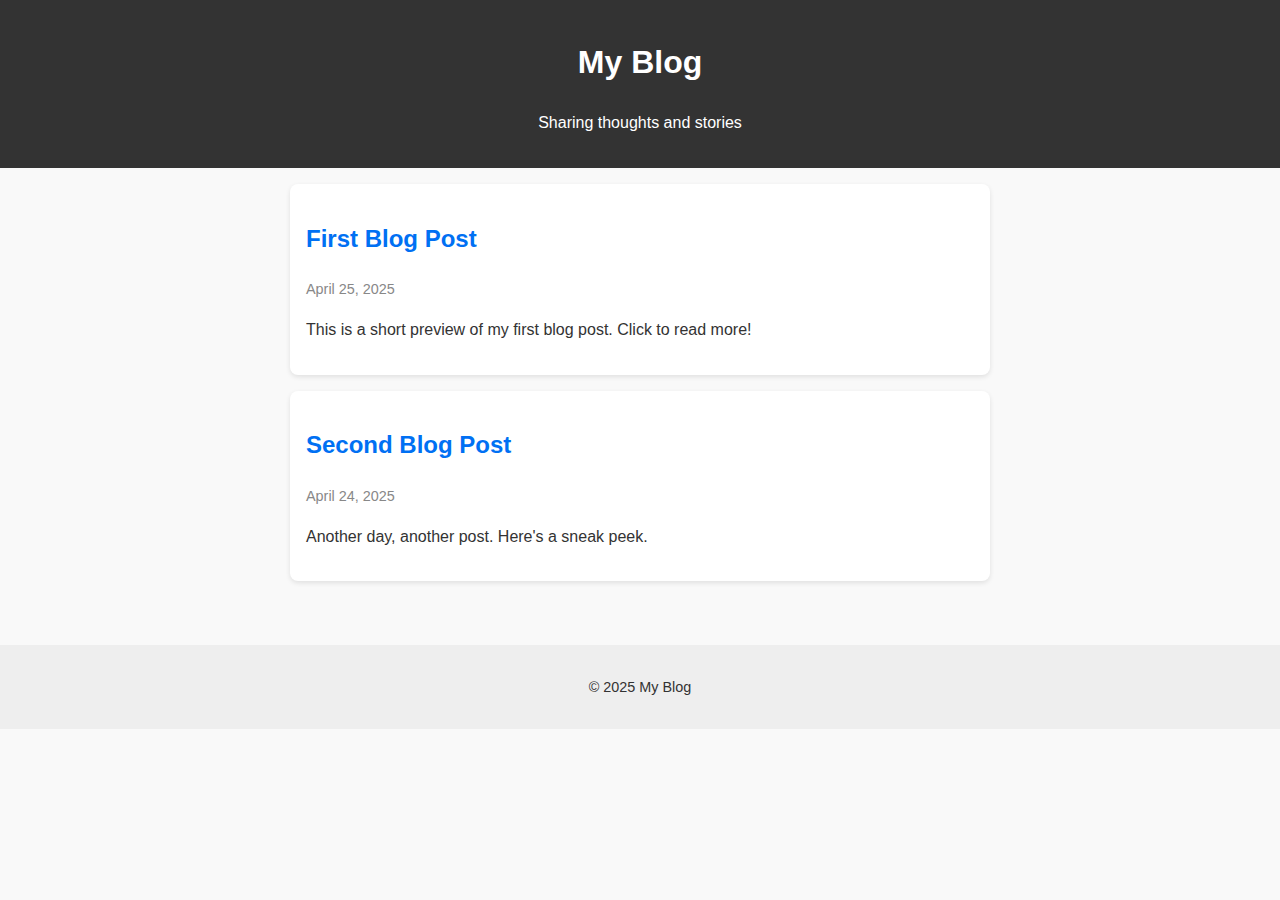
<file: index.html>
<!DOCTYPE html>
<html lang="en">
<head>
  <meta charset="UTF-8" />
  <meta name="viewport" content="width=device-width, initial-scale=1.0" />
  <title>My Blog</title>
  <link rel="stylesheet" href="styles.css" />
</head>
<body>
  <header>
    <h1>My Blog</h1>
    <p>Sharing thoughts and stories</p>
  </header>
  <main>
    <section class="posts">
      <article>
        <h2><a href="post1.html">First Blog Post</a></h2>
        <p class="date">April 25, 2025</p>
        <p>This is a short preview of my first blog post. Click to read more!</p>
      </article>
      <article>
        <h2><a href="post2.html">Second Blog Post</a></h2>
        <p class="date">April 24, 2025</p>
        <p>Another day, another post. Here's a sneak peek.</p>
      </article>
    </section>
  </main>
  <footer>
    <p>&copy; 2025 My Blog</p>
  </footer>
</body>
</html>
</file>
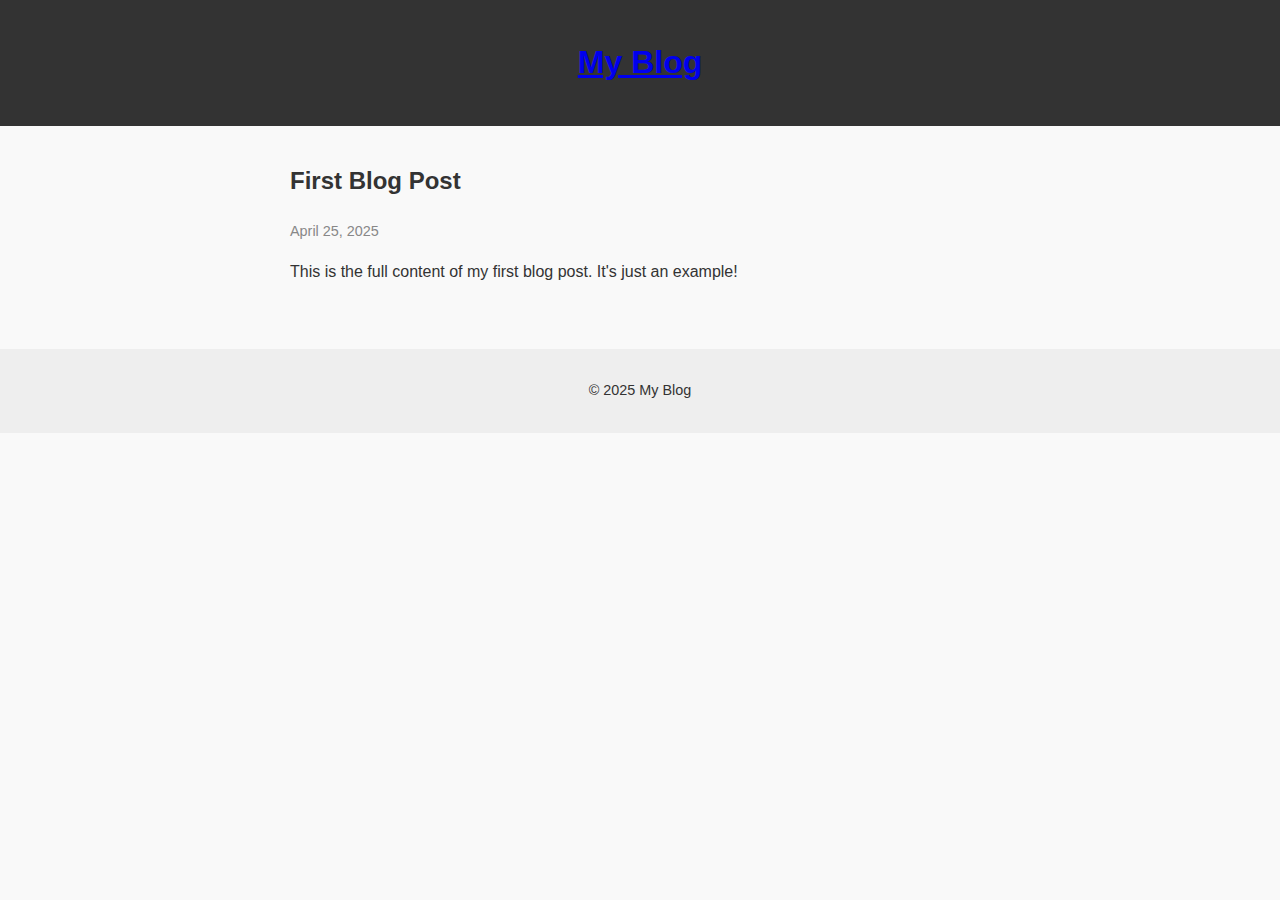
<file: post1.html>
<!DOCTYPE html>
<html lang="en">
<head>
  <meta charset="UTF-8" />
  <meta name="viewport" content="width=device-width, initial-scale=1.0" />
  <title>First Blog Post</title>
  <link rel="stylesheet" href="styles.css" />
</head>
<body>
  <header>
    <h1><a href="index.html">My Blog</a></h1>
  </header>
  <main>
    <article>
      <h2>First Blog Post</h2>
      <p class="date">April 25, 2025</p>
      <p>This is the full content of my first blog post. It's just an example!</p>
    </article>
  </main>
  <footer>
    <p>&copy; 2025 My Blog</p>
  </footer>
</body>
</html>
</file>
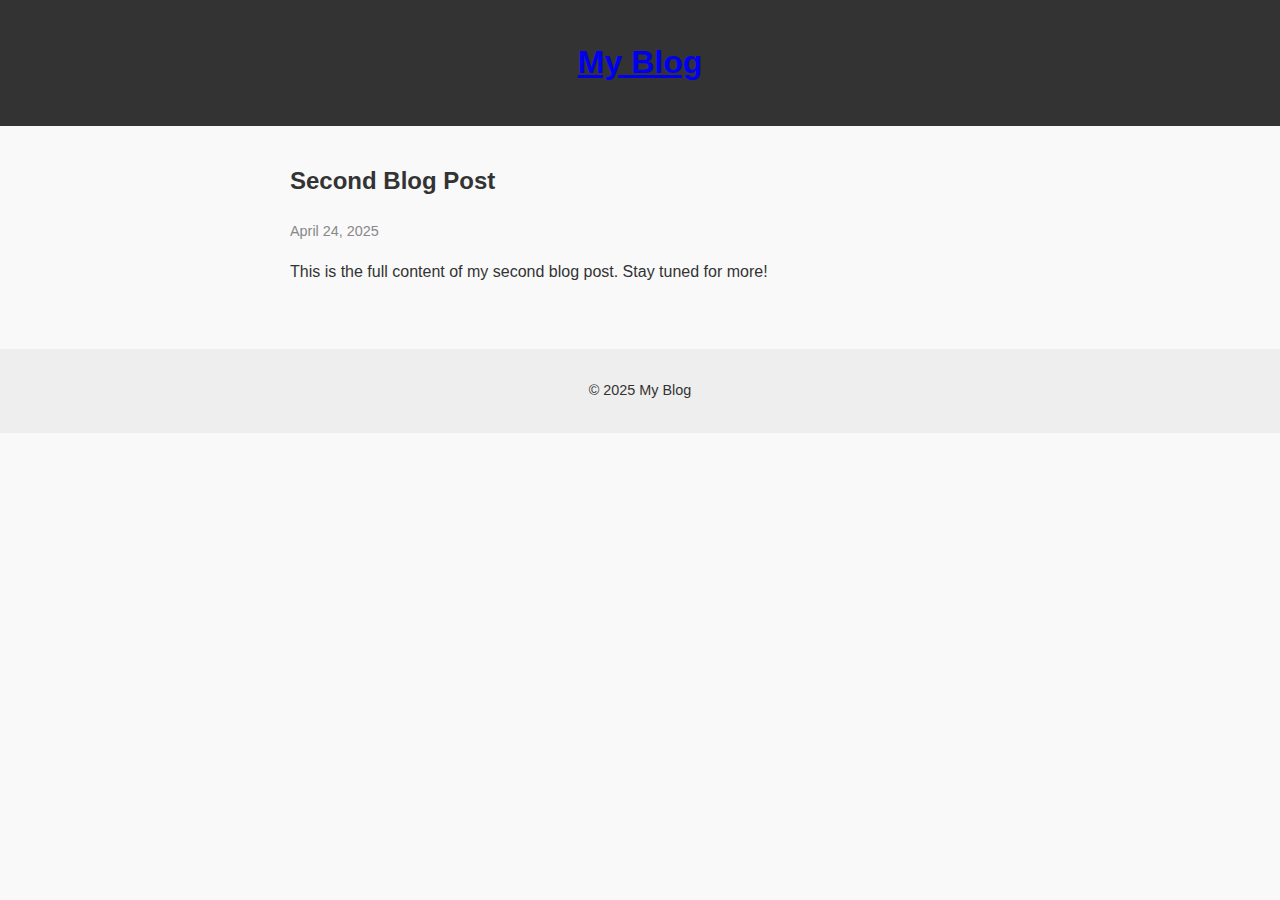
<file: post2.html>
<!DOCTYPE html>
<html lang="en">
<head>
  <meta charset="UTF-8" />
  <meta name="viewport" content="width=device-width, initial-scale=1.0" />
  <title>Second Blog Post</title>
  <link rel="stylesheet" href="styles.css" />
</head>
<body>
  <header>
    <h1><a href="index.html">My Blog</a></h1>
  </header>
  <main>
    <article>
      <h2>Second Blog Post</h2>
      <p class="date">April 24, 2025</p>
      <p>This is the full content of my second blog post. Stay tuned for more!</p>
    </article>
  </main>
  <footer>
    <p>&copy; 2025 My Blog</p>
  </footer>
</body>
</html>
</file>
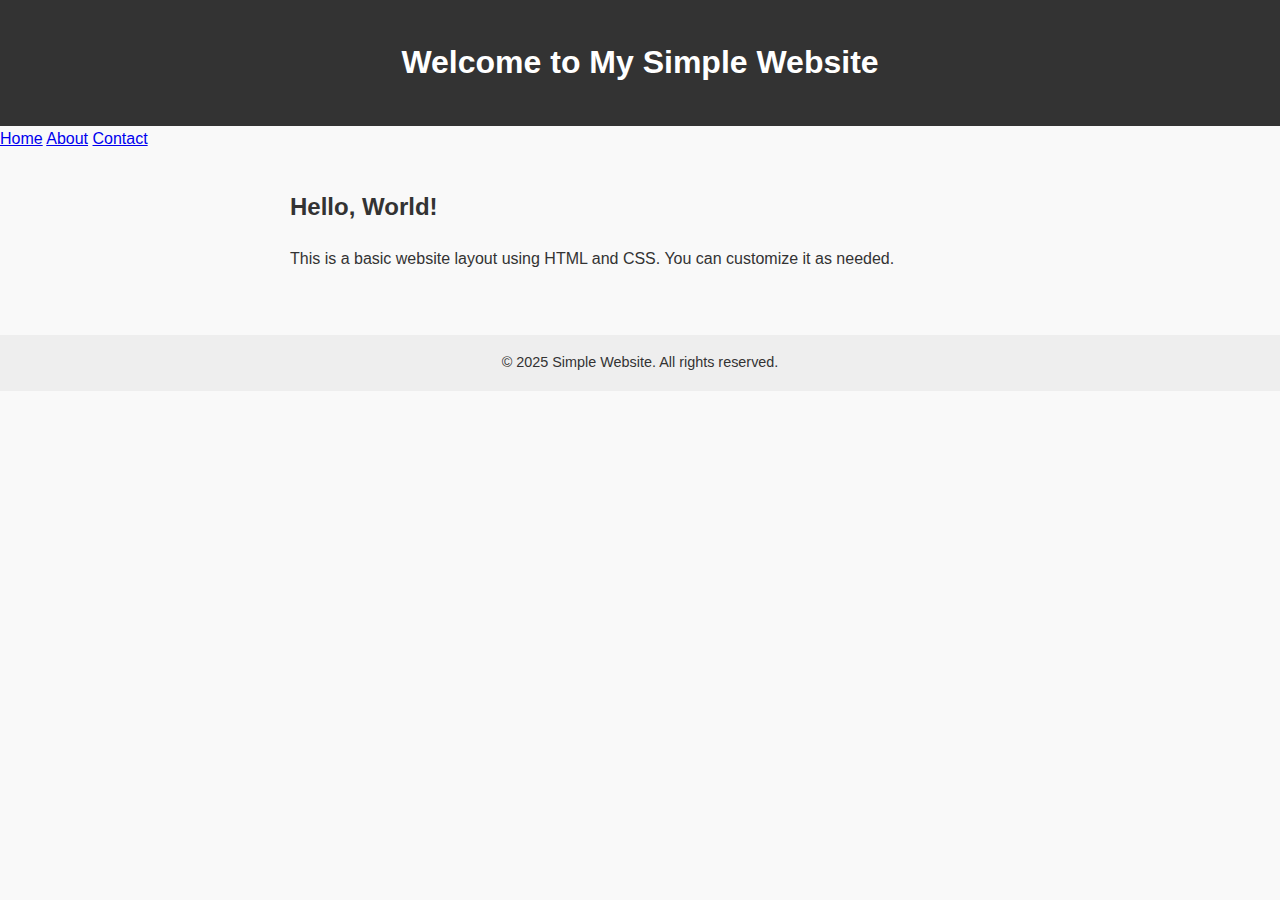
<file: try.html>
<!DOCTYPE html>
<html lang="en">
<head>
  <meta charset="UTF-8">
  <meta name="viewport" content="width=device-width, initial-scale=1.0">
  <title>Simple Website</title>
  <link rel="stylesheet" href="styles.css">
</head>
<body>
  <header>
    <h1>Welcome to My Simple Website</h1>
  </header>

  <nav>
    <a href="#">Home</a>
    <a href="#">About</a>
    <a href="#">Contact</a>
  </nav>

  <main>
    <h2>Hello, World!</h2>
    <p>This is a basic website layout using HTML and CSS. You can customize it as needed.</p>
  </main>

  <footer>
    &copy; 2025 Simple Website. All rights reserved.
  </footer>
</body>
</html>
</file>
<file: styles.css>
body {
  font-family: sans-serif;
  line-height: 1.6;
  margin: 0;
  padding: 0;
  background-color: #f9f9f9;
  color: #333;
}

header {
  background: #333;
  color: white;
  padding: 1rem;
  text-align: center;
}

main {
  padding: 1rem;
  max-width: 700px;
  margin: auto;
}

.posts article {
  background: white;
  padding: 1rem;
  margin-bottom: 1rem;
  border-radius: 8px;
  box-shadow: 0 2px 5px rgba(0, 0, 0, 0.1);
}

.posts h2 a {
  color: #0070f3;
  text-decoration: none;
}

.date {
  color: #888;
  font-size: 0.9rem;
}

footer {
  text-align: center;
  padding: 1rem;
  background: #eee;
  margin-top: 2rem;
  font-size: 0.9rem;
}
</file>
